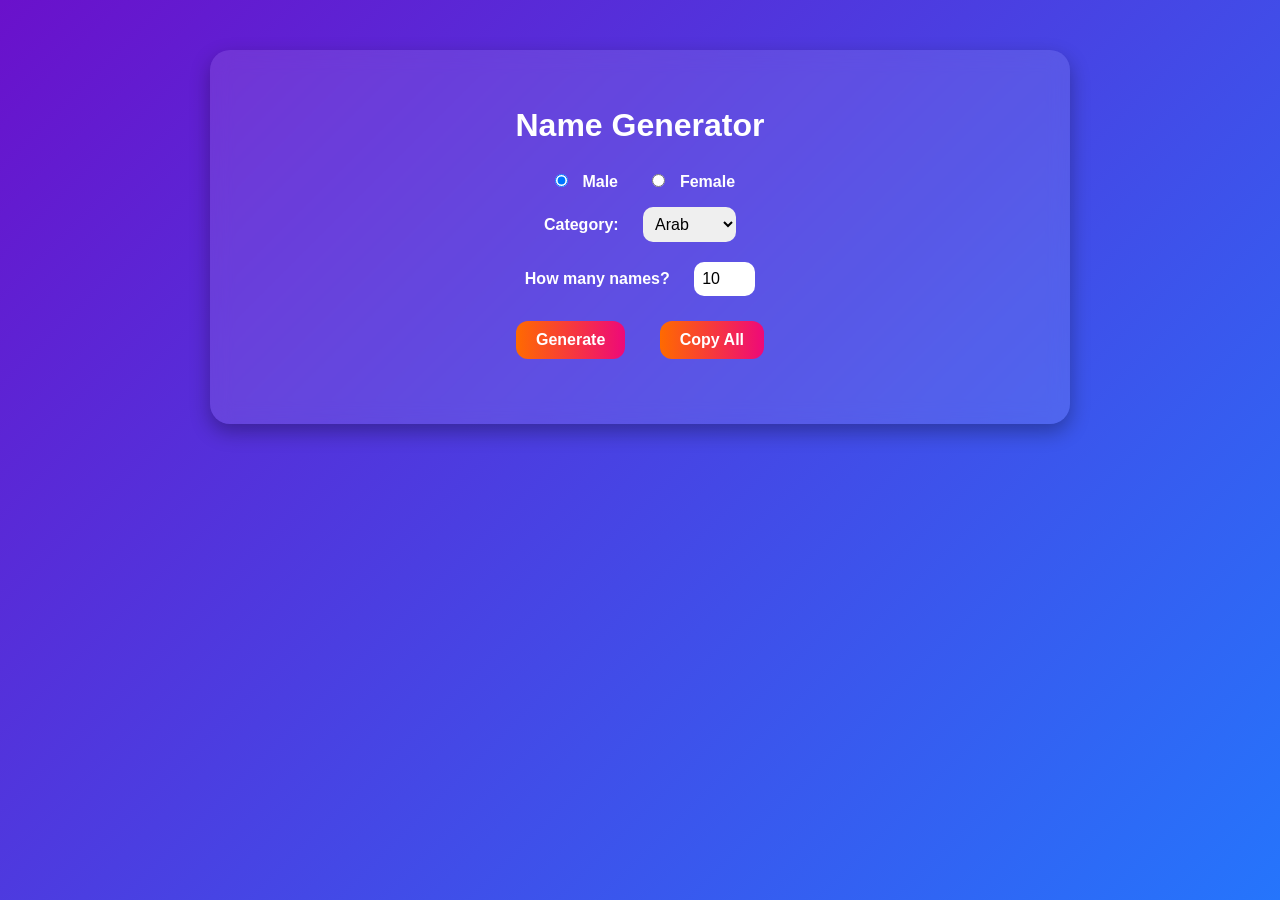
<file: S11 sv/Project Code/index.html>
<!DOCTYPE html>
<html lang="en">
<head>
<meta charset="UTF-8">
<meta name="viewport" content="width=device-width, initial-scale=1.0">
<title> Ultimate Name Generator </title>
<style>
  body {
    margin: 0;
    font-family: 'Segoe UI', sans-serif;
    background: linear-gradient(135deg, #6a11cb, #2575fc);
    color: white;
    display: flex;
    justify-content: center;
    align-items: flex-start;
    min-height: 100vh;
  }

  .container {
    background-color: rgba(255,255,255,0.1);
    backdrop-filter: blur(10px);
    border-radius: 20px;
    padding: 30px;
    margin-top: 50px;
    width: 90%;
    max-width: 800px;
    text-align: center;
    box-shadow: 0 8px 20px rgba(0,0,0,0.3);
  }

  h2 {
    font-size: 2em;
    margin-bottom: 20px;
  }

  label {
    margin: 0 10px;
    font-weight: bold;
  }

  select, input[type="number"], input[type="radio"] {
    margin: 10px;
    padding: 8px;
    border-radius: 10px;
    border: none;
    font-size: 16px;
  }

  button {
    padding: 10px 20px;
    margin: 15px;
    border-radius: 12px;
    border: none;
    font-size: 16px;
    cursor: pointer;
    background: linear-gradient(90deg, #ff6a00, #ee0979);
    color: white;
    font-weight: bold;
    transition: transform 0.2s;
  }

  button:hover {
    transform: scale(1.05);
  }

  .names-output {
    display: flex;
    flex-wrap: wrap;
    justify-content: center;
    margin-top: 20px;
    gap: 10px;
  }

  .name-card {
    background: rgba(255,255,255,0.2);
    padding: 12px 20px;
    border-radius: 15px;
    min-width: 150px;
    font-weight: bold;
    text-align: center;
    transition: transform 0.2s, background 0.2s;
    cursor: pointer;
  }

  .name-card:hover {
    transform: translateY(-5px);
    background: rgba(255,255,255,0.4);
  }
</style>
</head>
<body>
<div class="container">
  <h2> Name Generator</h2>

  <!-- Gender toggle -->
  <div>
    <label><input type="radio" name="gender" value="male" checked> Male</label>
    <label><input type="radio" name="gender" value="female"> Female</label>
  </div>

  <!-- Category -->
  <div>
    <label>Category:</label>
    <select id="category">
      <option value="arab">Arab</option>
      <option value="japan">Japan</option>
      <option value="us">US</option>
      <option value="fantasy">Fantasy</option>
    </select>
  </div>

  <!-- Number of names -->
  <div>
    <label>How many names?</label>
    <input type="number" id="count" min="1" max="50" value="10">
  </div>

  <!-- Buttons -->
  <div>
    <button id="generate">Generate</button>
    <button id="copy">Copy All</button>
  </div>

  <!-- Output -->
  <div class="names-output" id="output"></div>
</div>

<script>
/* ===== names ===== */
const maleUS = [
"Liam","Noah","James","Lucas","Henry","Jack","Daniel","Logan","Ethan","Mason",
"Alexander","Michael","Benjamin","Jacob","Sebastian","Jackson","Aiden","David","Joseph","Samuel",
"Matthew","Leo","Wyatt","Gabriel","Carter","Jayden","Luke","Owen","Dylan","Nathan",
"Isaac","Caleb","Ryan","Hunter","Christian","Jonathan","Eli","Land","Aaron","Charles",
"Thomas","Connor","Jeremiah","Cameron","Nicholas","Ezra","Josiah","Evan","Adrian","Miles",
"Gavin","Brayden","Cole","Parker","Justin","Declan","Robert","Kevin","Xavier","Dominic",
"Austin","Jordan","Ian","Adam","Jace","Luis","Brandon","Nathaniel","Jason","Antonio",
"Angel","Carson","Chase","Cooper","Damian","Emmett","Grayson","Harrison","Jasper","Josue",
"Kayden","Leonardo","Maxwell","Miles","Nolan","Patrick","Ryder","Santiago","Silas","Simon",
"Tobias","Victor","Zachary","Aaron","Abel","Abraham","Adan","Aidan","Alan","Albert",
"Alex","Alfred","Ali","Allan","Allen","Alonzo","Amari","Andre","Andres","Andy",
"Angel","Anthony","Antonio","Archer","Ari","Armando","Arthur","Asa","Asher","Austin",
"Axel","Barrett","Beau","Blake","Bradley","Brandon","Braxton","Brayden","Brendan","Brian",
"Brock","Brody","Bryan","Bryce","Bryson","Cade","Caleb","Calvin","Cameron","Carl",
"Carlos","Carson","Carter","Cash","Cayden","Charles","Charlie","Chase","Chris","Christian",
"Christopher","Clarence","Clark","Clinton","Cody","Colby","Cole","Colin","Collin","Conner",
"Connor","Cooper","Corey","Cory","Cristian","Damian","Damien","Damion","Damon","Daniel",
"David","Dawson","Dean","Deandre","Dennis","Derek","Derrick","Desmond","Diego","Dominic",
"Donovan","Dorian","Drew","Duane","Dustin","Dylan","Eddie","Edgar","Eduardo","Edward",
"Edwardo","Edwin","Elias","Elijah","Emilio","Emmanuel","Eric","Erik","Ernesto","Esteban",
"Ethan","Eugene","Ezekiel","Ezra","Fabian","Felix","Fernando","Finn","Francis","Francisco",
"Frank","Franklin","Fredrick","Gabriel","Gage","Garrett","Garrison","Gavin","George","Gerald",
"Giovanni","Glen","Grady","Graham","Grant","Grayson","Gregory","Greyson","Guillermo","Gunner",
"Gustavo","Gideon","Hank","Harley","Harold","Harrison","Harry","Hayden","Henry","Holden",
"Hugo","Hunter","Ian","Isaac","Isaiah","Isaias","Israel","Ivan","Jace","Jack",
"Jackson","Jacob","Jaden","Jadon","Jake","James","Jameson","Jared","Jarrett","Jarvis",
"Jason","Jasper","Javier","Jay","Jayce","Jayden","Jeffery","Jeffrey","Jeremiah","Jeremy",
"Jermaine","Jerome","Jerry","Jesse","Jesus","Joaquin","John","Johnathan","Johnny","Jonah",
"Jonas","Jonathan","Jordan","Jorge","Jose","Joseph","Joshua","Josiah","Jovanni","Juan",
"Julian","Julio","Justin","Kaden","Kai","Kaiden","Kaleb","Kameron","Karim","Keith",
"Kelvin","Kendall","Kendrick","Kenneth","Kenny","Kevin","Kingston","Kobe","Kody","Kolby",
"Kyle","Kyler","Landen","Lane","Larry","Lawrence","Layne","Leon","Leonardo","Levi",
"Liam","Lincoln","Logan","Lorenzo","Louis","Luis","Luke","Malcolm","Manuel","Marc",
"Marco","Marcus","Mario","Mark","Markus","Marshall","Martin","Mason","Mateo","Matthew",
"Mathew","Max","Maximilian","Maxwell","Melvin","Micah","Michael","Miguel","Mike","Miles",
"Mitchell","Mohamed","Mohammad","Mohammed","Morgan","Moses","Muhammad","Nathan","Nathaniel","Nehemiah",
"Nico","Nicholas","Nickolas","Nikolai","Noah","Nolan","Oliver","Omar","Orlando","Oscar",
"Owen","Pablo","Parker","Patrick","Paul","Paxton","Pedro","Peter","Philip","Phillip",
"Preston","Quentin","Rafael","Raiden","Ramon","Randall","Randy","Ray","Raymond","Reed",
"Reid","Rene","Riley","Robert","Roberto","Rodney","Roger","Roland","Roman","Ronald",
"Ronin","Ross","Rowan","Roy","Russell","Ryan","Salvador","Sam","Samuel","Santiago","Santos",
"Saul","Sawyer","Sean","Sebastian","Sergio","Seth","Shane","Shawn","Silas","Simon",
"Spencer","Stephen","Steven","Seth","Shawn","Skyler","Sullivan","Talon","Tanner","Taylor",
"Ted","Terrance","Terrell","Terrence","Terry","Thomas","Tobias","Tomas","Tony","Travis",
"Trenton","Trevor","Trey","Tristan","Troy","Ty","Tyler","Tyrese","Tyson","Victor",
"Vincent","Vincenzo","Wade","Walker","Walter","Warren","Wayne","Wesley","Weston","William",
"Xander","Xavier","Zachary","Zane","Zayden"
];

// USA Female 
const femaleUS = [
"Emma","Olivia","Ava","Sophia","Isabella","Charlotte","Amelia","Mia","Harper","Evelyn",
"Abigail","Ella","Scarlett","Grace","Chloe","Victoria","Riley","Aria","Lily","Layla",
"Zoey","Penelope","Hannah","Lillian","Addison","Aubrey","Ellie","Stella","Natalie","Zoe",
"Leah","Hazel","Violet","Aurora","Savannah","Audrey","Brooklyn","Bella","Claire","Skylar",
"Lucy","Paisley","Everly","Anna","Caroline","Nova","Genesis","Emilia","Kennedy","Samantha",
"Maya","Willow","Kinsley","Naomi","Aaliyah","Elena","Sarah","Ariana","Allison","Gabriella",
"Alice","Madelyn","Cora","Ruby","Eva","Serenity","Autumn","Adeline","Hailey","Gianna",
"Valentina","Isla","Eliana","Quinn","Nevaeh","Ivy","Sadie","Piper","Lydia","Alexa",
"Josephine","Emery","Julia","Delilah","Alice","Vivian","Clara","Reagan","Madeline","Peyton",
"Everleigh","Aurora","Madison","Skyler","Brielle","Sophie","Emerson","Hazel","Addilyn","Arya",
"Faith","Eleanor","Liliana","Jade","Valeria","Mackenzie","Rylee","Adalynn","Emilia","Adalyn",
"Aurora","Brynlee","Bailey","Alaina","Alina","Arabella","Alexandra","Amber","Amaya","Anastasia",
"Andrea","Angelina","Annie","Aubree","Aurelia","Autumn","Avery","Ayla","Brianna","Brooklynn",
"Camila","Camille","Charlotte","Chelsea","Chloe","Claudia","Danielle","Daisy","Delaney","Destiny",
"Emersyn","Emilia","Evangeline","Everlee","Fiona","Gabrielle","Genesis","Georgia","Gianna","Grace",
"Gracie","Hadley","Hannah","Harley","Harmony","Hayden","Isabel","Isabelle","Iris","Isla",
"Jade","Jasmine","Jennifer","Jocelyn","Jordan","Josephine","Juliana","Kaitlyn","Katherine","Kaylee",
"Keira","Kendall","Kennedy","Kenzie","Khloe","Kimberly","Kinsley","Laila","Lauren","Leah",
"Lila","Lillian","Lilly","Lily","London","Lucia","Lucy","Luna","Lyric","Mackenzie",
"Madalyn","Madeline","Madelyn","Madison","Makayla","Margaret","Maria","Mariah","Mariana","Marilyn",
"Marissa","Mary","Maya","Mckenzie","Mia","Michelle","Mikayla","Milana","Mila","Naomi",
"Natalia","Natalie","Nevaeh","Nicole","Nina","Nova","Olivia","Paige","Payton","Penelope",
"Peyton","Piper","Presley","Quinn","Reagan","Rebecca","Riley","Ruby","Sabrina","Sadie",
"Samantha","Sarah","Savannah","Scarlett","Serenity","Skylar","Sofia","Sophia","Sophie","Stella",
"Stephanie","Summer","Sydney","Taylor","Valentina","Valerie","Vera","Victoria","Vivian","Willow",
"Zara","Zoey","Abby","Addison","Adeline","Adalynn","Alexa","Alexis","Alice","Alina",
"Amara","Amber","Amelia","Arianna","Ariana","Aubree","Audrey","Autumn","Ayla","Bailey",
"Brianna","Brooklyn","Camila","Camille","Caroline","Charlotte","Chloe","Claire","Clara","Delaney",
"Delilah","Destiny","Eleanor","Elena","Eliana","Elise","Elizabeth","Ella","Emelia","Emerson",
"Emery","Emilia","Emily","Emma","Everly","Faith","Fiona","Gabriella","Genesis","Gianna",
"Grace","Gracie","Hadley","Hailey","Harmony","Harper","Hazel","Isabel","Isabella","Isla",
"Jade","Jasmine","Jennifer","Jessica","Joanna","Jocelyn","Jordan","Josephine","Juliana","Julia",
"Kaitlyn","Katherine","Kaylee","Keira","Kendall","Kennedy","Kenzie","Khloe","Kimberly","Kinsley",
"Laila","Lauren","Leah","Lila","Lillian","Lilly","Lily","London","Lucia","Lucy",
"Luna","Lyric","Mackenzie","Madeline","Madelyn","Madison","Makayla","Margaret","Maria","Mariah",
"Mariana","Marilyn","Marissa","Mary","Maya","Mckenzie","Mia","Michelle","Mikayla","Milana",
"Naomi","Natalia","Natalie","Nevaeh","Nicole","Nina","Nova","Olivia","Paige","Payton",
"Penelope","Peyton","Piper","Presley","Quinn","Reagan","Rebecca","Riley","Ruby","Sabrina",
"Sadie","Samantha","Sarah","Savannah","Scarlett","Serenity","Skylar","Sofia","Sophia","Sophie",
"Stella","Stephanie","Summer","Sydney","Taylor","Valentina","Valerie","Vera","Victoria","Vivian","Willow",
"Zara","Zoey"
];

// USA Last Names 
const lastUS = [
"Smith","Johnson","Williams","Brown","Jones","Garcia","Miller","Davis","Rodriguez","Martinez",
"Hernandez","Lopez","Gonzalez","Wilson","Anderson","Thomas","Taylor","Moore","Jackson","Martin",
"Lee","Perez","Thompson","White","Harris","Sanchez","Clark","Ramirez","Lewis","Robinson",
"Walker","Young","Allen","King","Wright","Scott","Torres","Nguyen","Hill","Flores",
"Green","Adams","Nelson","Baker","Hall","Rivera","Campbell","Mitchell","Carter","Roberts",
"Gomez","Phillips","Evans","Turner","Diaz","Parker","Cruz","Edwards","Collins","Reyes",
"Stewart","Morris","Morales","Murphy","Cook","Rogers","Gutierrez","Ortiz","Morgan","Cooper",
"Peterson","Bailey","Bell","Gomez","Kelly","Howard","Ward","Cox","Diaz","Richardson",
"Wood","Watson","Brooks","Bennett","Gray","James","Reyes","Cruz","Hughes","Price",
"Myers","Long","Foster","Sanders","Ross","Morales","Powell","Sullivan","Russell","Ortiz",
"Jenkins","Gutierrez","Perry","Butler","Barnes","Fisher","Henderson","Coleman","Simmons","Patterson",
"Jordan","Reynolds","Hamilton","Graham","Kim","Gonzales","Alexander","Ramos","Wallace","Griffin",
"West","Cole","Hayes","Chavez","Gibson","Bryant","Ellis","Stevens","Murray","Ford",
"Marshall","Owens","McDonald","Harrison","Ruiz","Kennedy","Wells","Alvarez","Woods","Mendoza",
"Castillo","Olson","Webb","Washington","Tucker","Freeman","Burns","Henry","Vasquez","Snyder",
"Simpson","Crawford","Jimenez","Porter","Mason","Shaw","Gordon","Wagner","Hunter","Romero",
"Hicks","Dixon","Hunt","Palmer","Robertson","Black","Holmes","Stone","Meyer","Fox",
"Ryan","Gonzalez","Payne","Bryan","Mills","Dunn","Pierce","Berry","Matthews","Arnold",
"Wagner","Willis","Ray","Watkins","Olson","Carroll","Duncan","Snyder","Hart","Cunningham",
"Bradley","Lane","Andrews","Ruiz","Harper","Fox","Riley","Armstrong","Carpenter","Weaver",
"Greene","Lawrence","Elliott","Chavez","Sims","Austin","Peters","Kelley","Franklin","Lawson",
"Hanson","Watts","Nichols","Schmidt","Schneider","Fleming","Hunter","McCoy","Mendoza","Fernandez",
"Stevenson","Riley","Kim","Stone","Shaw","Holt","Warren","Gibbs","Holloway","Becker",
"Bowman","Patterson","Hale","Murray","Ferguson","Hendrix","Tate","Carr","Harmon","Zimmerman",
"Rowe","Holmes","Freeman","Carlson","Sutton","Bates","Holt","Schultz","Cain","Dean",
"Fleming","Caldwell","Figueroa","Mckenzie","Rosa","Espinoza","Salazar","Guzman","Hopkins","Paul",
"Ball","Douglas","Schroeder","Steele","Barker","Harmon","Sharp","Bowen","Flowers","Davidson",
"May","Schneider","Fischer","Floyd","Hammond","Boone","Keller","Morrow","Macias","Pena",
"Craig","Leonard","Lowe","Rhodes","Byrd","Gregory","Shelton","Fleming","Hoffman","Johnston",
"Walter","Hartman","Burke","Chang","Burton","Lamb","Garner","McCarthy","Molina","Webster",
"Todd","Norman","Fleming","Santos","Craig","Marshall","Ortiz","Gilbert","Wall","Guerra",
"Fox","Rios","Jennings","Brown","Hanson","Wong","Fuller","Dean","Gomez","Shaw",
"Holmes","Rice","Barker","Luna","Harmon","Lewis","Hunt","Ramsey","Davidson","May",
"Reid","Wheeler","Hoffman","Chandler","Mckinney","Gill","Bryan","Ball","Hunter","George",
"Frank","Fleming","Rowland","Dixon","Rice","Chan","Walsh","Love","Barker","Morrison",
"Cohen","Jenkins","Gill","Reed","Sharp","Daniels","Keller","Cruz","Bishop","Chavez",
"Freeman","Davidson","Hayes","Ferguson","Hansen","Santiago","Mason","Coleman","Oliver","Hoffman"
];

// Arab Male 
const maleArab = [
"Ahmed","Mohamed","Ali","Hassan","Hussein","Omar","Abdullah","Youssef","Karim","Ibrahim",
"Mustafa","Sami","Rami","Tariq","Nabil","Fadi","Adel","Said","Fahad","Amir",
"Salah","Mahmoud","Anas","Ayman","Jamal","Bilal","Khalid","Saad","Rashid","Zaid",
"Fares","Imad","Bassam","Walid","Hani","Majed","Samir","Nasser","Yahya","Ilyas",
"Malik","Othman","Rayan","Farid","Habib","Marwan","Hussein","Ihsan","Aziz","Amr",
"Mounir","Ghassan","Munir","Firas","Adnan","Yassin","Rifat","Suleiman","Naji","Jihad",
"Ahmad","Hamad","Rashad","Kareem","Fahim","Maher","Amin","Mustapha","Samer","Ihab",
"Rami","Anwar","Tamer","Bilal","Hisham","Alaa","Omar","Nabil","Youssef","Sami",
"Ziad","Fouad","Karim","Tariq","Hussein","Majid","Adel","Jamal","Saif","Feras",
"Mohannad","Hatem","Rashid","Yahya","Imran","Issam","Malek","Nadeem","Bassel","Ayman",
"Farouk","Riad","Sami","Mohammed","Ahmed","Yasser","Fadi","Marwan","Nasser","Abdel",
"Khaled","Rami","Amir","Tariq","Hassan","Sami","Adnan","Rashid","Omar","Hussein",
"Jihad","Youssef","Mustafa","Karim","Faris","Salah","Mahmoud","Bilal","Anas","Aziz",
"Amr","Walid","Tamer","Habib","Marwan","Munir","Ihab","Rayan","Fahad","Samer",
"Naji","Malik","Hani","Imad","Ilyas","Majed","Fouad","Suleiman","Rifat","Hisham",
"Ahmed","Mohamed","Ali","Hassan","Hussein","Omar","Abdullah","Youssef","Karim","Ibrahim",
"Mustafa","Sami","Rami","Tariq","Nabil","Fadi","Adel","Said","Fahad","Amir",
"Salah","Mahmoud","Anas","Ayman","Jamal","Bilal","Khalid","Saad","Rashid","Zaid",
"Fares","Imad","Bassam","Walid","Hani","Majed","Samir","Nasser","Yahya","Ilyas",
"Malik","Othman","Rayan","Farid","Habib","Marwan","Hussein","Ihsan","Aziz","Amr",
"Mounir","Ghassan","Munir","Firas","Adnan","Yassin","Rifat","Suleiman","Naji","Jihad",
"Ahmad","Hamad","Rashad","Kareem","Fahim","Maher","Amin","Mustapha","Samer","Ihab",
"Rami","Anwar","Tamer","Bilal","Hisham","Alaa","Omar","Nabil","Youssef","Sami",
"Ziad","Fouad","Karim","Tariq","Hussein","Majid","Adel","Jamal","Saif","Feras",
"Mohannad","Hatem","Rashid","Yahya","Imran","Issam","Malek","Nadeem","Bassel","Ayman",
];

// Arab Female 
const femaleArab = [
"Aisha","Fatima","Zainab","Layla","Sara","Amal","Hana","Mariam","Noor","Rania",
"Yasmin","Salma","Dana","Nour","Aaliyah","Huda","Reem","Lina","Dina","Maha",
"Ruba","Sahar","Nadia","Samira","Aya","Leen","Malak","Jumana","Rim","Farah",
"Yasmine","Amani","Rana","Nada","Laila","Mona","Riham","Hanan","Tahani","Iman",
"Shereen","Rasha","Hind","Sawsan","Manal","Raghad","Hiba","Nourhan","Wafaa","Lamis",
"Abeer","Yara","Dalia","May","Rima","Tahira","Asma","Karima","Safa","Sana",
"Bushra","Hana","Salwa","Samar","Souad","Samah","Lubna","Nesreen","Ghada","Rania",
"Faten","Lina","Noha","Huda","Dina","Fatma","Sahar","Maha","Ruba","Nadia",
"Yasmeen","Aya","Leen","Malak","Jumana","Rim","Farah","Yasmine","Amani","Rana",
"Nada","Laila","Mona","Riham","Hanan","Tahani","Iman","Shereen","Rasha","Hind",
"Sawsan","Manal","Raghad","Hiba","Nourhan","Wafaa","Lamis","Abeer","Yara","Dalia",
"May","Rima","Tahira","Asma","Karima","Safa","Sana","Bushra","Hana","Salwa",
"Samar","Souad","Samah","Lubna","Nesreen","Ghada","Rania","Faten","Lina","Noha",
"Huda","Dina","Fatma","Sahar","Maha","Ruba","Nadia","Yasmeen","Aya","Leen",
"Malak","Jumana","Rim","Farah","Yasmine","Amani","Rana","Nada","Laila","Mona",
"Riham","Hanan","Tahani","Iman","Shereen","Rasha","Hind","Sawsan","Manal","Raghad",
"Hiba","Nourhan","Wafaa","Lamis","Abeer","Yara","Dalia","May","Rima","Tahira",
"Asma","Karima","Safa","Sana","Bushra","Hana","Salwa","Samar","Souad","Samah",
];

// Arab Last 
const lastArab = [
"Abboud","Abdelrahman","AbuBakr","Adwan","Aldahash","Alfayed","Alhaj","Alhassan","Alkhatib","Almasri",
"Alnouri","Alomari","Alrashid","Alsharif","Altamimi","Alzahrani","Amari","Anani","Arar","Atieh",
"Badr","Barakat","Bassam","Baz","Dabbagh","Daoud","Darwish","Dib","Dikran","Elbaz",
"Fahmy","Fakhoury","Farag","Farhat","Fawzi","Ghannam","Ghanem","Haddad","Hafez","Halim",
"Hamdan","Hamed","Hamid","Hanna","Hassan","Hassoun","Hatim","Hawari","Hirsch","Hussein",
"Iskander","Jaber","Jalal","Jameel","Jbara","Kamal","Karim","Kassab","Khafaji","Khalaf",
"Khalid","Khatib","Khoury","Khreisat","Laham","Mahmoud","Majid","Malik","Marwan","Matar",
"Mazloum","Mikhael","Mokhtar","Mokhtari","Nabil","Nader","Naji","Najjar","Nasser","Nashif",
"Omar","Qaddoura","Qasem","Qattan","Rashid","Riyad","Sabah","Sabbagh","Saidi","Salah",
"Sami","Samiha","Sayegh","Shaaban","Shaker","Shalabi","Shams","Shammas","Sharif","Shatti",
"Sleiman","Taha","Tamer","Taleb","Tarabishi","Tawfiq","Tayeh","Tibi","Toma","Tuma",
"Yacoub","Yahya","Younes","Zaki","Zayed","Zein","Zeineldin","Zohdy","Zoubi","Zuhur"
];

// Japan Male 
const maleJapan = [
"Haruto","Yuto","Sota","Yuki","Hayato","Ryusei","Hinata","Ren","Daiki","Kaito",
"Riku","Itsuki","Soma","Takumi","Shota","Yuma","Koki","Ryota","Keita","Yamato",
"Taiga","Haruki","Sho","Rikuya","Minato","Hiroto","Souta","Renji","Kazuki","Shun",
"Taichi","Rikuya","Yuto","Kosei","Tsubasa","Shion","Ryunosuke","Itsuki","Hayate","Kento",
"Shin","Haruto","Riku","Kaito","Sora","Ren","Daichi","Ryusei","Shota","Yuma",
"Haruki","Takumi","Sho","Koki","Souta","Minato","Ryota","Keita","Hiroki","Yamato",
"Taiga","Shun","Rikuya","Kazuki","Itsuki","Hiroto","Kosei","Tsubasa","Shion","Ryunosuke",
"Hayate","Taichi","Haruto","Riku","Kaito","Sora","Ren","Daichi","Ryusei","Shota","Yuma",
"Haruki","Takumi","Sho","Koki","Souta","Minato","Ryota","Keita","Hiroki","Yamato",
"Taiga","Shun","Rikuya","Kazuki","Itsuki","Hiroto","Kosei","Tsubasa","Shion","Ryunosuke",
"Hayate","Taichi","Haruto","Yuto","Sota","Yuki","Hayato","Ryusei","Hinata","Ren",
"Daiki","Kaito","Riku","Itsuki","Soma","Takumi","Shota","Yuma","Koki","Ryota",
];

// Japan Female 
const femaleJapan = [
"Yui","Hina","Sakura","Rio","Mei","Rin","Aoi","Mio","Yuna","Himari",
"Akari","Sara","Mao","Honoka","Nanami","Riko","Ayaka","Kanon","Miku","Emi",
"Yuka","Haruka","Miyu","Yume","Rina","Hinata","Nao","Saki","Miyu","Sayaka",
"Ayane","Koharu","Noa","Kokona","Misaki","Yume","Momoka","Mana","Akane","Risa",
"Hana","Marina","Miku","Ayumi","Nanaka","Yuina","Karen","Miyu","Mei","Sakura",
"Hiyori","Riko","Airi","Nana","Haruna","Runa","Mitsuki","Yuzuki","Honami","Yume",
"Sayuri","Hina","Mio","Rika","Ayaka","Mizuki","Hinata","Nozomi","Miyu","Mao",
"Emi","Yui","Saki","Yuna","Aya","Himari","Nanami","Rina","Yuka","Akari",
"Haruka","Miyu","Ayaka","Kanon","Miku","Emi","Yuka","Haruka","Miyu","Yume",
"Rina","Hinata","Nao","Saki","Miyu","Sayaka","Ayane","Koharu","Noa","Kokona",
"Misaki","Yume","Momoka","Mana","Akane","Risa","Hana","Marina","Miku","Ayumi",
"Nanaka","Yuina","Karen","Miyu","Mei","Sakura","Hiyori","Riko","Airi","Nana",
"Haruna","Runa","Mitsuki","Yuzuki","Honami","Yume","Sayuri","Hina","Mio","Rika",
];

// Japan Last 
const lastJapan = [
"Sato","Suzuki","Takahashi","Tanaka","Watanabe","Ito","Yamamoto","Nakamura","Kobayashi","Kato",
"Yoshida","Yamada","Sasaki","Yamaguchi","Matsumoto","Inoue","Kimura","Shimizu","Hayashi","Saito",
"Yamagishi","Matsuda","Fujita","Okada","Hasegawa","Murakami","Ishikawa","Ishii","Fujimoto","Okamoto",
"Onishi","Kojima","Hirano","Endo","Takeuchi","Nakagawa","Aoki","Hasebe","Kondo","Matsui",
"Tsuchiya","Fukuda","Kaneko","Nakajima","Ogawa","Matsumura","Hirano","Ishikawa","Fukushima","Hara",
"Takahata","Miyamoto","Okazaki","Hashimoto","Kojima","Shibata","Ono","Ueda","Sakai","Nishimura",
"Honda","Kinoshita","Matsuda","Nakano","Yokoyama","Fujimoto","Kawasaki","Matsumoto","Nakayama","Ishikawa",
"Hayashi","Fukui","Murata","Kawamoto","Sakai","Oshima","Nagai","Matsuda","Hasegawa","Takahashi",
"Yamashita","Okamoto","Kobayashi","Inoue","Yamada","Fujita","Nakagawa","Ishii","Tanaka","Nakamura",
"Yoshida","Sato","Suzuki","Takahashi","Tanaka","Watanabe","Ito","Yamamoto","Nakamura","Kobayashi",
"Kato","Yoshida","Yamada","Sasaki","Yamaguchi","Matsumoto","Inoue","Kimura","Shimizu","Hayashi",
"Saito","Yamagishi","Matsuda","Fujita","Okada","Hasegawa","Murakami","Ishikawa","Ishii","Fujimoto",
"Okamoto","Onishi","Kojima","Hirano","Endo","Takeuchi","Nakagawa","Aoki","Hasebe","Kondo",
"Matsui","Tsuchiya","Fukuda","Kaneko","Nakajima","Ogawa","Matsumura","Hirano","Ishikawa","Fukushima",
"Hara","Takahata","Miyamoto","Okazaki","Hashimoto","Kojima","Shibata","Ono","Ueda","Sakai",
"Nishimura","Honda","Kinoshita","Matsuda","Nakano","Yokoyama","Fujimoto","Kawasaki","Matsumoto","Nakayama",
];

// Fantasy Names 
const fantasyNames = [
"Aeloria","Brynthar","Caelith","Druantia","Elowen","Faelar","Galadrian","Haelith","Ilyndra","Jorveth",
"Krynnor","Lythera","Maelith","Nymeria","Oryndor","Pyrrhus","Quenndal","Ravindra","Sylvara","Thalorin",
"Ulyndra","Vaelith","Wytherin","Xylaria","Yavanna","Zarion","Aerith","Belmara","Calyndra","Draethor",
"Eryndor","Faylith","Galdor","Halyra","Illyndor","Jareth","Kylara","Loritha","Myrrhian","Nyssara",
"Orveth","Pyrralia","Quindal","Rhydian","Sylphira","Thalindra","Ulthar","Veylith","Wynsera","Xandrel",
"Ylthara","Zerath","Aelorin","Brynthia","Caelynn","Druveth","Elarion","Faylen","Gwyneth","Halorin",
"Ilythia","Jorvian","Kyrandor","Lythira","Maeryn","Nythera","Olyndor","Pyralis","Quenyth","Ravenor",
"Selphira","Thalyra","Ulthira","Veyloria","Wynthar","Xyrelia","Yvanna","Zyrian","Aelyth","Bryndor",
"Calith","Draven","Elyndra","Fayth","Galindor","Halyth","Ilyndra","Jarethor","Kythera","Lorien",
"Myrrin","Nytherin","Orynth","Phaedran","Quindara","Raveth","Sylindor","Thalorin","Ulveria","Vaelynn",
"Wynther","Xylandra","Yloria","Zariel","Aevar","Berynth","Caelyra","Druvar","Eryndra","Faelith",
"Galanor","Hyrath","Ilveth","Joryn","Kylthar","Lyveth","Maerith","Nyvella","Oryth","Pyrelle",
"Quenvar","Rhaelynn","Sylvior","Thyrran","Ulythera","Vyralis","Wyrren","Xandria","Ylthera","Zyphor",
"Aelith","Bryndal","Calyra","Druveth","Elvorn","Faylen","Glyndor","Halveth","Illyra","Jorvyn",
"Kyralis","Lythor","Maelyra","Nyrrath","Oryndra","Pyrris","Quenlor","Ravindra","Sylthera","Thalyth",
"Ulvar","Veyndra","Wyralis","Xyrrin","Ylthar","Zerith","Aelvyn","Bryndis","Caelithar","Druvethor",
"Elyra","Faythar","Gwynor","Halythar","Illyndra","Jorynth","Kyrran","Lytherin","Maeryn","Nythera",
"Olyndra","Pyranth","Quenlith","Ravyn","Sylvarin","Thalindra","Ultharion","Vaelyra","Wynthor","Xylarin",
"Yveth","Zyrran","Aelyra","Bryndalith","Caliveth","Druanthor","Eryndal","Fayloria","Galandra","Halythia",
"Ilvoria","Jorynthar","Kylvar","Lorithar","Myrralith","Nyssalyn","Oryndar","Pyrranth","Quenvarin","Rhydalor",
"Sylpharion","Thalyndra","Ultherion","Veyloria","Wyntheria","Xylandor","Ylvaria","Zytherion","Aelthar","Bryndalor",
"Caeliveth","Druvandar","Elyndral","Faylithar","Glyndoria","Halythar","Illyndar","Jorynthia","Kyrraleth","Lythara",
"Myrranth","Nytherion","Oryndaril","Pyrralis","Quenloria","Ravinthor","Sylvaria","Thalindor","Ulvarion","Vaelyth",
"Wyntherion","Xyrelith","Ylvoria","Zyrranth","Aelvoria","Bryndalithar","Calivor","Druanthoria","Eryndral","Faylithia",
"Galandor","Halythoria","Ilvandar","Jorynthor","Kylvaria","Lorithal","Myrrandor","Nyssaloria","Oryndarion","Pyrranthia",
"Quenvaria","Rhydorian","Sylpharion","Thalyndor","Ultheria","Veyloria","Wyntheria","Xylandria","Ylveth","Zyrrandor"
];
/* ===== Helper Functions ===== */
function getGender() {
  const radios = document.getElementsByName('gender');
  for (let r of radios) if (r.checked) return r.value;
  return "male";
}

function getRandom(arr) {
  return arr[Math.floor(Math.random() * arr.length)];
}

function generateName(category, gender) {
  let first = "", last = "";
  if (category === "arab") {
    first = (gender==="male")? getRandom(maleArab) : getRandom(femaleArab);
    last = getRandom(lastArab);
  } else if (category === "japan") {
    first = (gender==="male")? getRandom(maleJapan) : getRandom(femaleJapan);
    last = getRandom(lastJapan);
  } else if (category === "us") {
    first = (gender==="male")? getRandom(maleUS) : getRandom(femaleUS);
    last = getRandom(lastUS);
  } else {
    first = getRandom(fantasyNames);
    last = getRandom(fantasyNames);
  }
  return first + " " + last;
}

/* ===== Generate Button ===== */
document.getElementById("generate").addEventListener("click", ()=>{
  const category = document.getElementById("category").value;
  const gender = getGender();
  const count = Number(document.getElementById("count").value);
  const outputDiv = document.getElementById("output");
  outputDiv.innerHTML = ""; // clear previous
  for (let i=0; i<count; i++){
    const name = generateName(category, gender);
    const card = document.createElement("div");
    card.classList.add("name-card");
    card.innerText = name;
    outputDiv.appendChild(card);
  }
});

/* ===== Copy All Button ===== */
document.getElementById("copy").addEventListener("click", ()=>{
  const names = Array.from(document.querySelectorAll(".name-card")).map(c=>c.innerText).join("\n");
  navigator.clipboard.writeText(names);
  alert("Copied " + names.split("\n").length + " names!");
});
</script>
</body>
</html>
</file>
